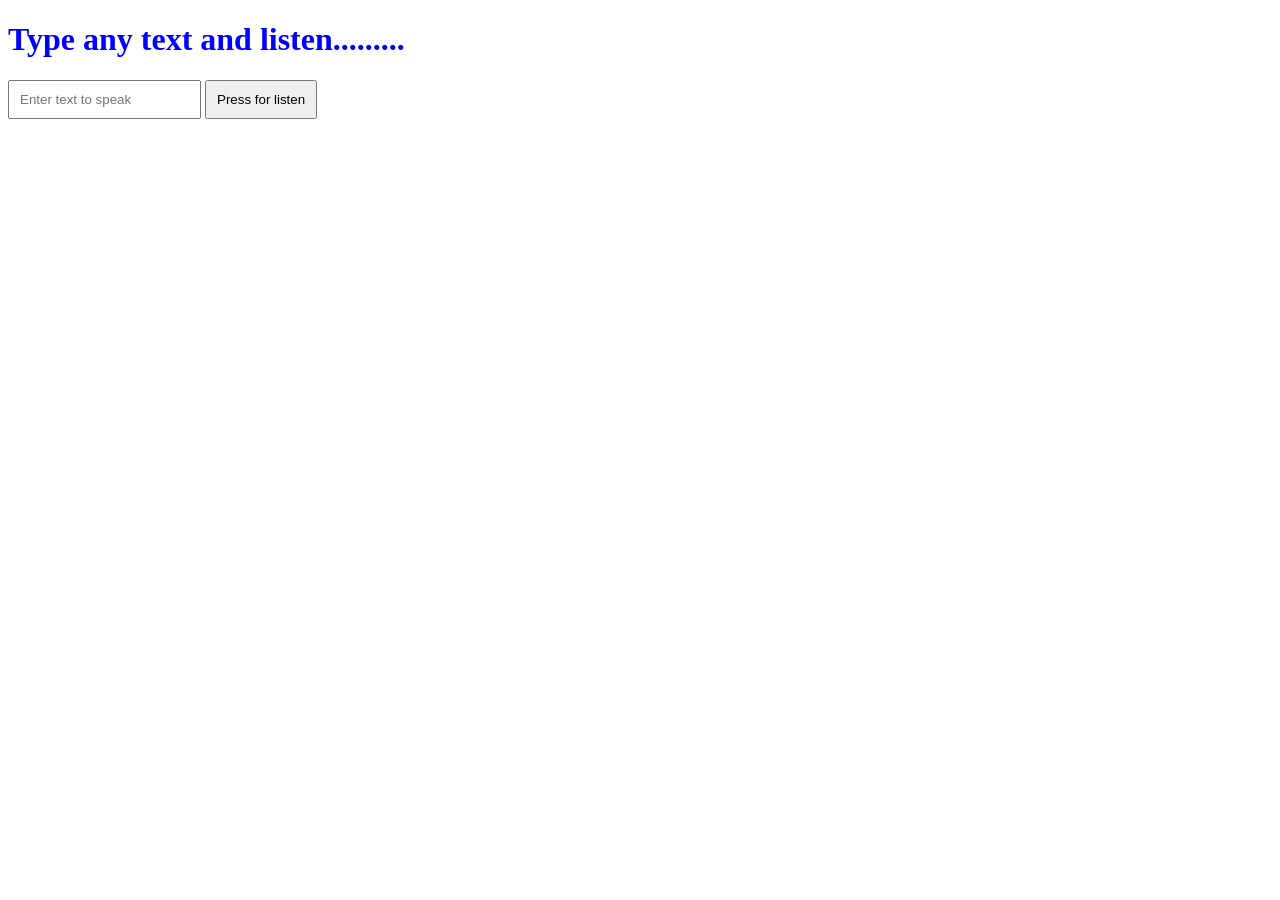
<file: index.html>
<!DOCTYPE html>
<html lang="en">
<head>
    <meta charset="UTF-8">
    <meta name="viewport" content="width=device-width, initial-scale=1.0">
    <title>Document</title>
 <link rel="stylesheet" href="style.css">
</head>
<body>
    <div>
        <h1 class="style1">Type any text and listen.........</h1>
        <input type="text" id="text" placeholder="Enter text to speak">
        <button class="st2" onclick="speak()">Press for listen</button>
    </div>
   <script src="app.js"></script>
</body>
</html>
</file>
<file: style.css>
.style1{
    color: blue;
    text-shadow: 0cqmax;
   }
   #text{
    padding: 10px;
   }
   .st2{
    padding: 10px;
   }
</file>
